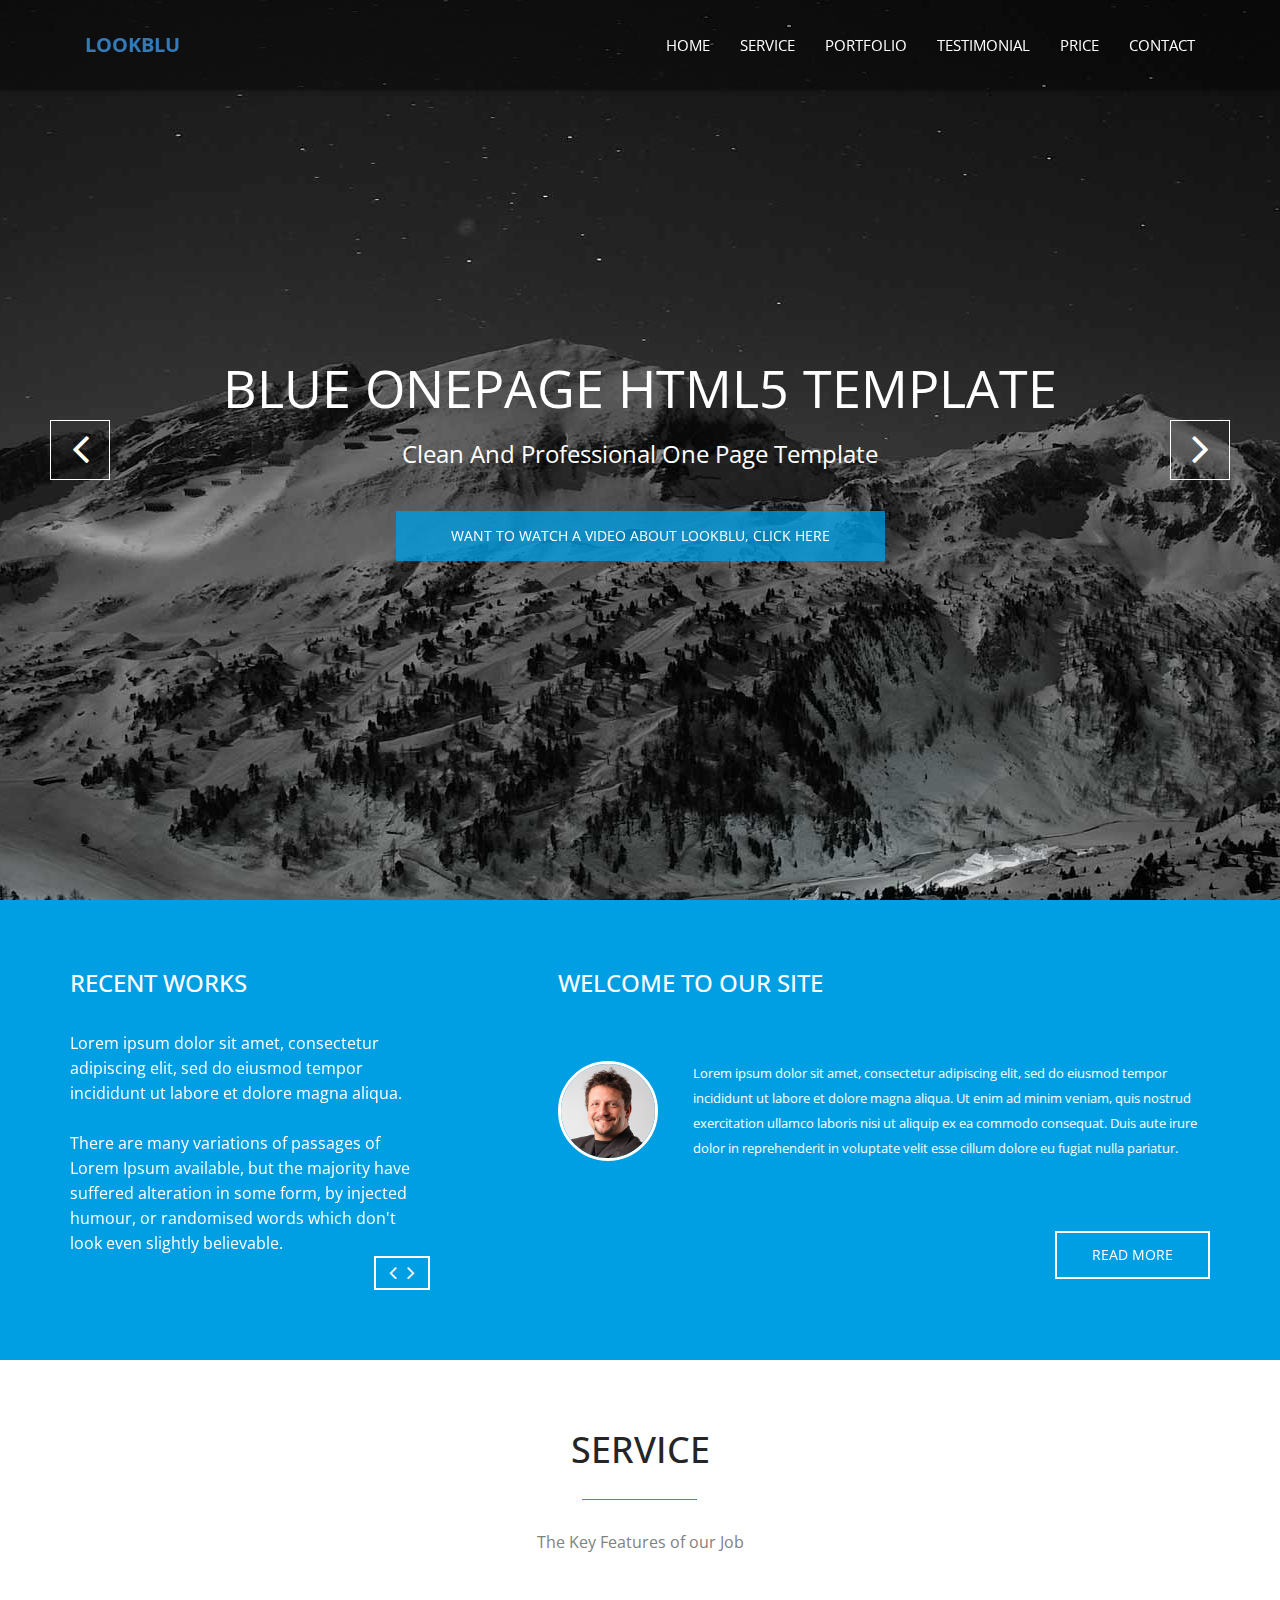
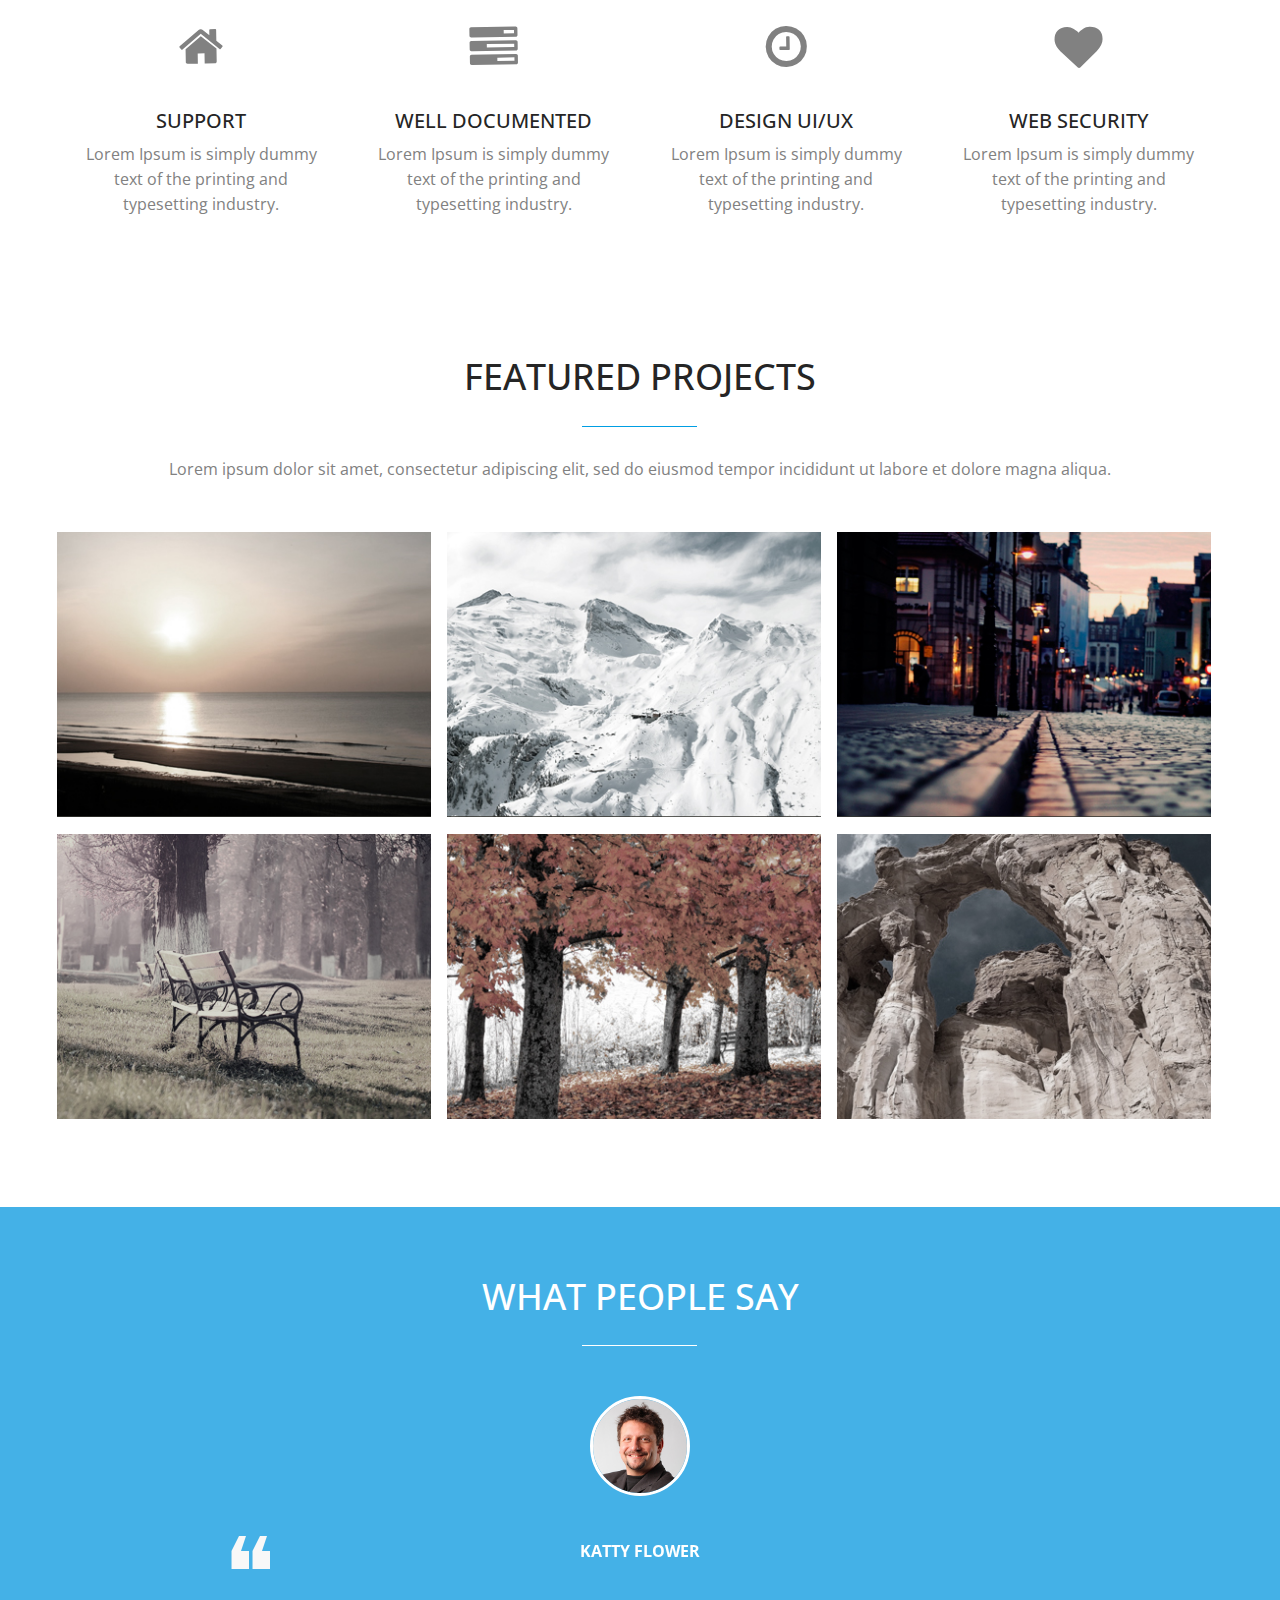
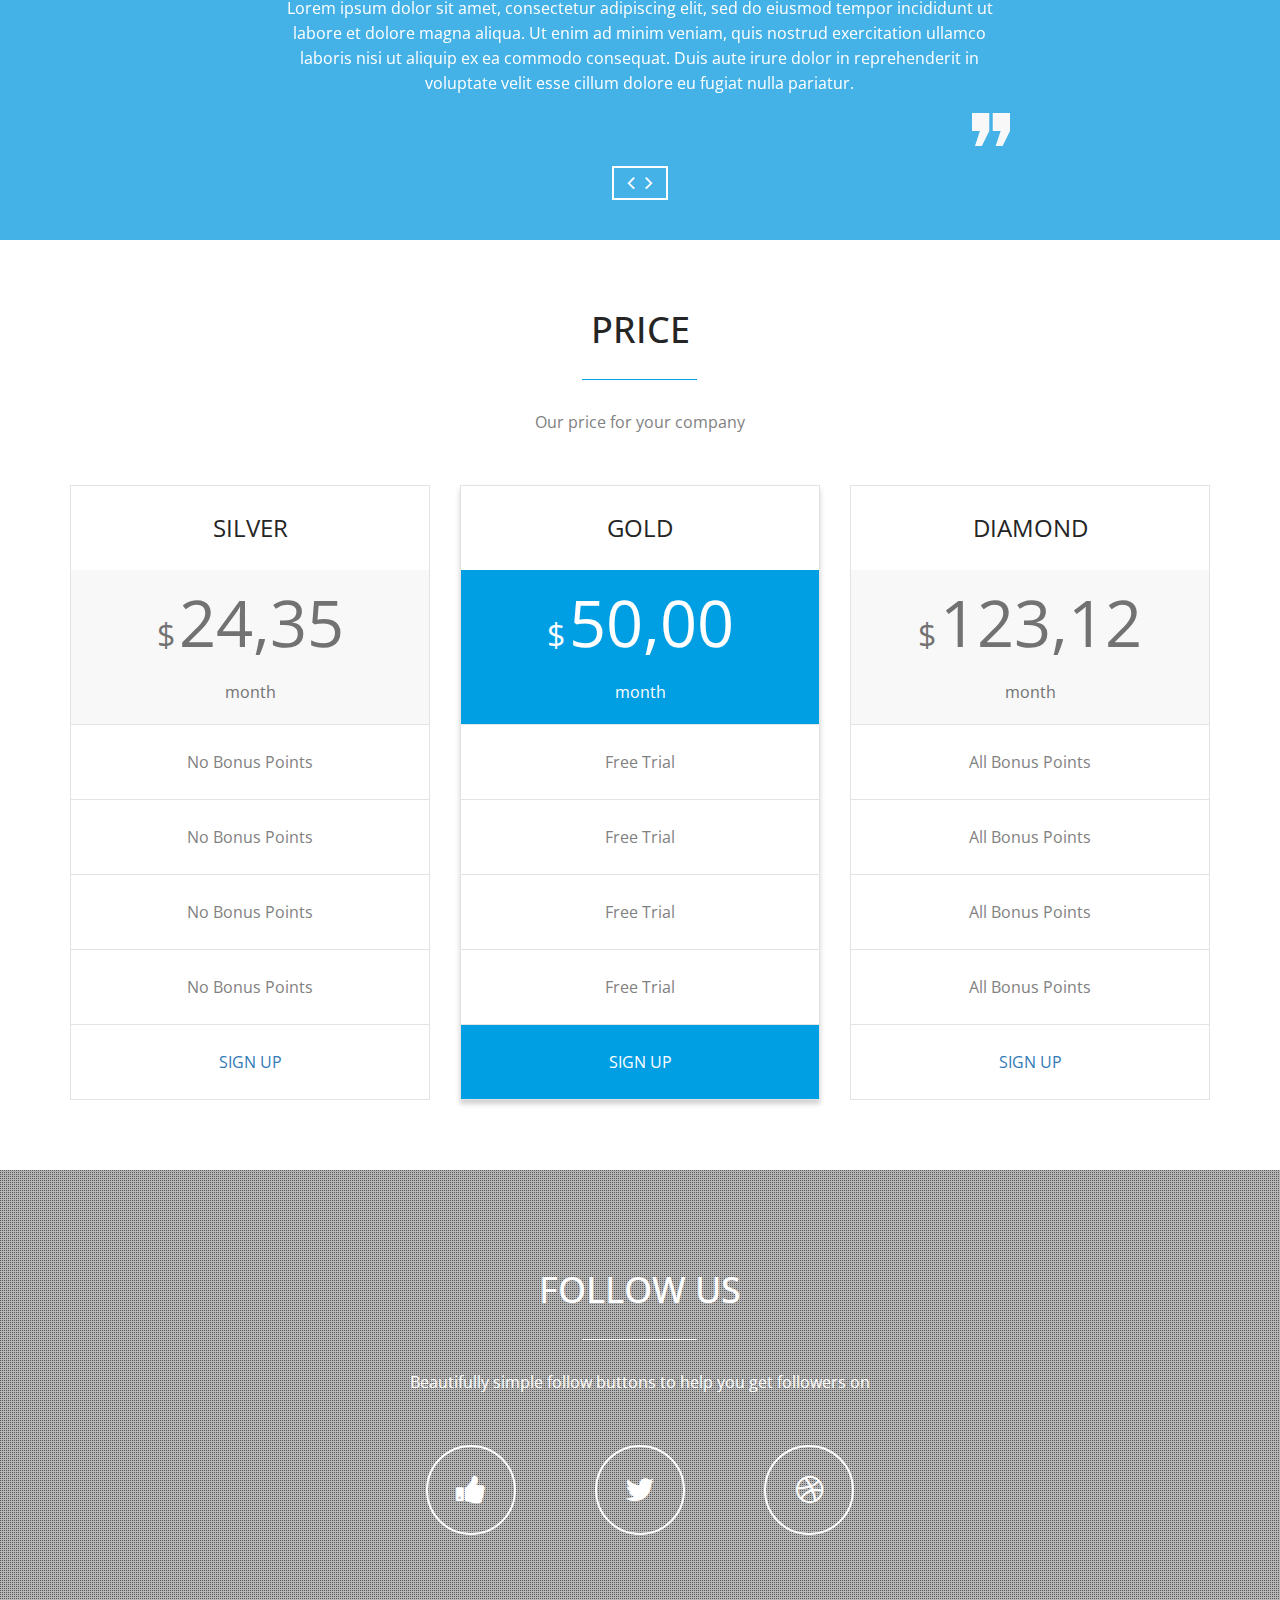
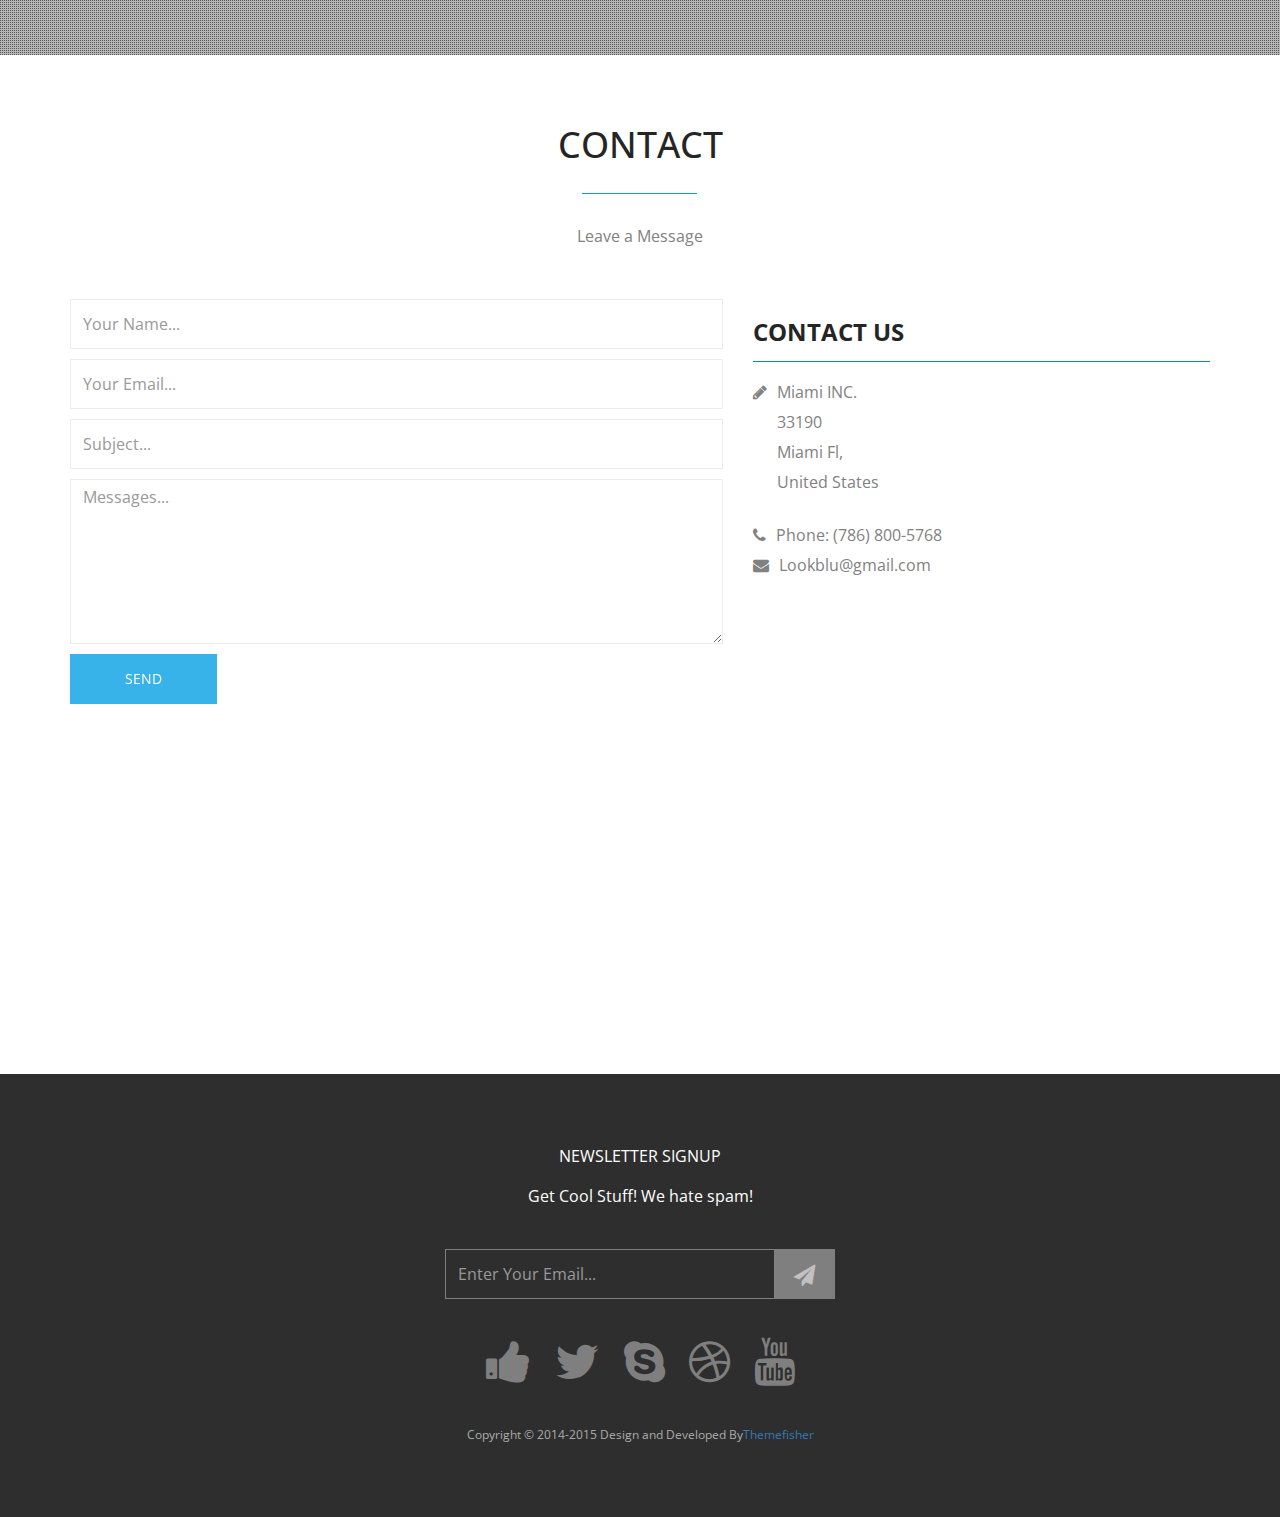
<file: bluetemp/Theme/index.html>
<!DOCTYPE html>
<!--[if lt IE 7]>      <html lang="en" class="no-js lt-ie9 lt-ie8 lt-ie7"> <![endif]-->
<!--[if IE 7]>         <html lang="en" class="no-js lt-ie9 lt-ie8"> <![endif]-->
<!--[if IE 8]>         <html lang="en" class="no-js lt-ie9"> <![endif]-->
<!--[if gt IE 8]><!--> <html lang="en" class="no-js"> <!--<![endif]-->
    <head>
    	<!-- meta character set -->
        <meta charset="utf-8">
		<!-- Always force latest IE rendering engine or request Chrome Frame -->
        <meta http-equiv="X-UA-Compatible" content="IE=edge,chrome=1">
        <title>Lookblu-more info</title>		
		<!-- Meta Description -->
        <meta name="description" content="Blue One Page Creative HTML5 Template">
        <meta name="keywords" content="one page, single page, onepage, responsive, parallax, creative, business, html5, css3, css3 animation">
        <meta name="author" content="Muhammad Morshed">
		
		<!-- Mobile Specific Meta -->
        <meta name="viewport" content="width=device-width, initial-scale=1">
		
		<!-- CSS
		================================================== -->
		
		<link href='http://fonts.googleapis.com/css?family=Open+Sans:400,300,700' rel='stylesheet' type='text/css'>
		
		<!-- Fontawesome Icon font -->
        <link rel="stylesheet" href="css/font-awesome.min.css">
		<!-- bootstrap.min -->
        <link rel="short icon" href="img/title-icon.png"/>
        <!-- title logo -->
        <link rel="stylesheet" href="css/jquery.fancybox.css">
		<!-- bootstrap.min -->
        <link rel="stylesheet" href="css/bootstrap.min.css">
		<!-- bootstrap.min -->
        <link rel="stylesheet" href="css/owl.carousel.css">
		<!-- bootstrap.min -->
        <link rel="stylesheet" href="css/slit-slider.css">
		<!-- bootstrap.min -->
        <link rel="stylesheet" href="css/animate.css">
		<!-- Main Stylesheet -->
        <link rel="stylesheet" href="css/main.css">

		<!-- Modernizer Script for old Browsers -->
        <script src="js/modernizr-2.6.2.min.js"></script>

    </head>
	
    <body id="body">

		<!-- preloader -->
		<div id="preloader">
            <div class="loder-box">
            	<div class="battery"></div>
            </div>
		</div>
		<!-- end preloader -->

        <!--
        Fixed Navigation
        ==================================== -->
        <header id="navigation" class="navbar-inverse navbar-fixed-top animated-header">
            <div class="container">
                <div class="navbar-header">
                    <!-- responsive nav button -->
					<button type="button" class="navbar-toggle" data-toggle="collapse" data-target=".navbar-collapse">
						<span class="sr-only">Toggle navigation</span>
						<span class="icon-bar"></span>
						<span class="icon-bar"></span>
						<span class="icon-bar"></span>
                    </button>
					<!-- /responsive nav button -->
					
					<!-- logo -->
					<h1 class="navbar-brand">
						<a href="">Lookblu</a>
					</h1>
					<!-- /logo -->
                </div>

				<!-- main nav -->
                <nav class="collapse navbar-collapse navbar-right" role="navigation">
                    <ul id="nav" class="nav navbar-nav">
                        <li><a href="#body">Home</a></li>
                        <li><a href="#service">Service</a></li>
                        <li><a href="#portfolio">portfolio</a></li>
                        <li><a href="#testimonials">Testimonial</a></li>
                        <li><a href="#price">price</a></li>
                        <li><a href="#contact">Contact</a></li>
                    </ul>
                </nav>
				<!-- /main nav -->
				
            </div>
        </header>
        <!--
        End Fixed Navigation
        ==================================== -->
		
		<main class="site-content" role="main">
		
        <!--
        Home Slider
        ==================================== -->
		
		<section id="home-slider">
            <div id="slider" class="sl-slider-wrapper">

				<div class="sl-slider">
				
					<div class="sl-slide" data-orientation="horizontal" data-slice1-rotation="-25" data-slice2-rotation="-25" data-slice1-scale="2" data-slice2-scale="2">

						<div class="bg-img bg-img-1"></div>

						<div class="slide-caption">
                            <div class="caption-content">
                                <h2 class="animated fadeInDown">BLUE Onepage HTML5 Template</h2>
                                <span class="animated fadeInDown">Clean and Professional one page Template</span>
                                <a href="#" class="btn btn-blue btn-effect">Want to watch a video about lookblu, click here</a>
                            </div>
                        </div>
						
					</div>
					
					<div class="sl-slide" data-orientation="vertical" data-slice1-rotation="10" data-slice2-rotation="-15" data-slice1-scale="1.5" data-slice2-scale="1.5">
					
						<div class="bg-img bg-img-2"></div>
						<div class="slide-caption">
                            <div class="caption-content">
                                <h2>BLUE Onepage HTML5 Template</h2>
                                <span>Clean and Professional one page Template</span>
                                <a href="#" class="btn btn-blue btn-effect">Join US</a>
                            </div>
                        </div>
						
					</div>
					
					<div class="sl-slide" data-orientation="horizontal" data-slice1-rotation="3" data-slice2-rotation="3" data-slice1-scale="2" data-slice2-scale="1">
						
						<div class="bg-img bg-img-3"></div>
						<div class="slide-caption">
                            <div class="caption-content">
                                <h2>BLUE Onepage HTML5 Template</h2>
                                <span>Clean and Professional one page Template</span>
                                <a href="#" class="btn btn-blue btn-effect">Join US</a>
                            </div>
                        </div>

					</div>

				</div><!-- /sl-slider -->

                <!-- 
                <nav id="nav-arrows" class="nav-arrows">
                    <span class="nav-arrow-prev">Previous</span>
                    <span class="nav-arrow-next">Next</span>
                </nav>
                -->
                
                <nav id="nav-arrows" class="nav-arrows hidden-xs hidden-sm visible-md visible-lg">
                    <a href="javascript:;" class="sl-prev">
                        <i class="fa fa-angle-left fa-3x"></i>
                    </a>
                    <a href="javascript:;" class="sl-next">
                        <i class="fa fa-angle-right fa-3x"></i>
                    </a>
                </nav>
                

				<nav id="nav-dots" class="nav-dots visible-xs visible-sm hidden-md hidden-lg">
					<span class="nav-dot-current"></span>
					<span></span>
					<span></span>
				</nav>

			</div><!-- /slider-wrapper -->
		</section>
		
        <!--
        End Home SliderEnd
        ==================================== -->
			
			<!-- about section -->
			<section id="about" >
				<div class="container">
					<div class="row">
						<div class="col-md-4 wow animated fadeInLeft">
							<div class="recent-works">
								<h3>Recent Works</h3>
								<div id="works">
									<div class="work-item">
										<p>Lorem ipsum dolor sit amet, consectetur adipiscing elit, sed do eiusmod tempor incididunt ut labore et dolore magna aliqua. <br> <br> There are many variations of passages of Lorem Ipsum available, but the majority have suffered alteration in some form, by injected humour, or randomised words which don't look even slightly believable.</p>
									</div>
									<div class="work-item">
										<p>Lorem ipsum dolor sit amet, consectetur adipiscing elit, sed do eiusmod tempor incididunt ut labore et dolore magna aliqua. <br><br> There are many variations of passages of Lorem Ipsum available, but the majority have suffered alteration in some form, by injected humour, or randomised words which don't look even slightly believable.</p>
									</div>
									<div class="work-item">
										<p>Lorem ipsum dolor sit amet, consectetur adipiscing elit, sed do eiusmod tempor incididunt ut labore et dolore magna aliqua. <br><br> There are many variations of passages of Lorem Ipsum available, but the majority have suffered alteration in some form, by injected humour, or randomised words which don't look even slightly believable.</p>
									</div>
								</div>
							</div>
						</div>
						<div class="col-md-7 col-md-offset-1 wow animated fadeInRight">
							<div class="welcome-block">
								<h3>Welcome To Our Site</h3>								
						     	 <div class="message-body">
									<img src="img/member-1.jpg" class="pull-left" alt="member">
						       		<p>Lorem ipsum dolor sit amet, consectetur adipiscing elit, sed do eiusmod tempor incididunt ut labore et dolore magna aliqua. Ut enim ad minim veniam, quis nostrud exercitation ullamco laboris nisi ut aliquip ex ea commodo consequat. Duis aute irure dolor in reprehenderit in voluptate velit esse cillum dolore eu fugiat nulla pariatur. </p>
						     	 </div>
						       	<a href="#" class="btn btn-border btn-effect pull-right">Read More</a>
						    </div>
						</div>
					</div>
				</div>
			</section>
			<!-- end about section -->
			
			
			<!-- Service section -->
			<section id="service">
				<div class="container">
					<div class="row">
					
						<div class="sec-title text-center">
							<h2 class="wow animated bounceInLeft">Service</h2>
							<p class="wow animated bounceInRight">The Key Features of our Job</p>
						</div>
						
						<div class="col-md-3 col-sm-6 col-xs-12 text-center wow animated zoomIn">
							<div class="service-item">
								<div class="service-icon">
									<i class="fa fa-home fa-3x"></i>
								</div>
								<h3>Support</h3>
								<p>Lorem Ipsum is simply dummy text of the printing and typesetting industry. </p>
							</div>
						</div>
					
						<div class="col-md-3 col-sm-6 col-xs-12 text-center wow animated zoomIn" data-wow-delay="0.3s">
							<div class="service-item">
								<div class="service-icon">
									<i class="fa fa-tasks fa-3x"></i>
								</div>
								<h3>Well Documented</h3>
								<p>Lorem Ipsum is simply dummy text of the printing and typesetting industry. </p>
							</div>
						</div>
					
						<div class="col-md-3 col-sm-6 col-xs-12 text-center wow animated zoomIn" data-wow-delay="0.6s">
							<div class="service-item">
								<div class="service-icon">
									<i class="fa fa-clock-o fa-3x"></i>
								</div>
								<h3>Design UI/UX</h3>
								<p>Lorem Ipsum is simply dummy text of the printing and typesetting industry. </p>
							</div>
						</div>
					
						<div class="col-md-3 col-sm-6 col-xs-12 text-center wow animated zoomIn" data-wow-delay="0.9s">
							<div class="service-item">
								<div class="service-icon">
									<i class="fa fa-heart fa-3x"></i>
								</div>
								
								<h3>Web Security</h3>
								<p>Lorem Ipsum is simply dummy text of the printing and typesetting industry. </p>							
							</div>
						</div>
						
					</div>
				</div>
			</section>
			<!-- end Service section -->
			
			<!-- portfolio section -->
			<section id="portfolio">
				<div class="container">
					<div class="row">
					
						<div class="sec-title text-center wow animated fadeInDown">
							<h2>FEATURED PROJECTS</h2>
							<p>Lorem ipsum dolor sit amet, consectetur adipiscing elit, sed do eiusmod tempor incididunt ut labore et dolore magna aliqua.</p>
						</div>
						

						<ul class="project-wrapper wow animated fadeInUp">
							<li class="portfolio-item">
								<img src="img/portfolio/item.jpg" class="img-responsive" alt="Lorem ipsum dolor sit amet, consectetur adipiscing elit, sed do eiusmod tempor incididunt ut labore et dolore magna aliqua. Ut enim ad minim veniam, quis nostrud exercitation ullamco laboris nisi ut aliquip ex ea commodo consequat">
								<figcaption class="mask">
									<h3>Wall street</h3>
									<p>Lorem Ipsum is simply dummy text of the printing and typesetting ndustry. </p>
								</figcaption>
								<ul class="external">
									<li><a class="fancybox" title="Araund The world" data-fancybox-group="works" href="img/portfolio/item.jpg"><i class="fa fa-search"></i></a></li>
									<li><a href=""><i class="fa fa-link"></i></a></li>
								</ul>
							</li>
							
							<li class="portfolio-item">
								<img src="img/portfolio/item2.jpg" class="img-responsive" alt="Lorem Ipsum is simply dummy text of the printing and typesetting ndustry. ">
								<figcaption class="mask">
									<h3>Wall street</h3>
									<p>Lorem Ipsum is simply dummy text of the printing and typesetting ndustry. </p>
								</figcaption>
								<ul class="external">
									<li><a class="fancybox" title="Wall street" href="img/slider/banner.jpg" data-fancybox-group="works" ><i class="fa fa-search"></i></a></li>
									<li><a href=""><i class="fa fa-link"></i></a></li>
								</ul>
							</li>
							
							<li class="portfolio-item">
								<img src="img/portfolio/item3.jpg" class="img-responsive" alt="Lorem Ipsum is simply dummy text of the printing and typesetting ndustry. ">
								<figcaption class="mask">
									<h3>Wall street</h3>
									<p>Lorem Ipsum is simply dummy text of the printing and typesetting ndustry. </p>
								</figcaption>
								<ul class="external">
									<li><a class="fancybox" title="Behind The world" data-fancybox-group="works" href="img/portfolio/item3.jpg"><i class="fa fa-search"></i></a></li>
									<li><a href=""><i class="fa fa-link"></i></a></li>
								</ul>
							</li>
							
							<li class="portfolio-item">
								<img src="img/portfolio/item4.jpg" class="img-responsive" alt="Lorem Ipsum is simply dummy text of the printing and typesetting ndustry.">
								<figcaption class="mask">
									<h3>Wall street</h3>
									<p>Lorem Ipsum is simply dummy text of the printing and typesetting ndustry. </p>
								</figcaption>
								<ul class="external">
									<li><a class="fancybox" title="Wall street 4" data-fancybox-group="works" href="img/portfolio/item4.jpg"><i class="fa fa-search"></i></a></li>
									<li><a href=""><i class="fa fa-link"></i></a></li>
								</ul>
							</li>
							
							<li class="portfolio-item">
								<img src="img/portfolio/item5.jpg" class="img-responsive" alt="Lorem Ipsum is simply dummy text of the printing and typesetting ndustry. ">
								<figcaption class="mask">
									<h3>Wall street</h3>
									<p>Lorem Ipsum is simply dummy text of the printing and typesetting ndustry. </p>
								</figcaption>
								<ul class="external">
									<li><a class="fancybox" title="Wall street 5" data-fancybox-group="works" href="img/portfolio/item5.jpg"><i class="fa fa-search"></i></a></li>
									<li><a href=""><i class="fa fa-link"></i></a></li>
								</ul>
							</li>
							
							<li class="portfolio-item">
								<img src="img/portfolio/item6.jpg" class="img-responsive" alt="Lorem Ipsum is simply dummy text of the printing and typesetting ndustry. ">
								<figcaption class="mask">
									<h3>Wall street</h3>
									<p>Lorem Ipsum is simply dummy text of the printing and typesetting ndustry. </p>
								</figcaption>
								<ul class="external">
									<li><a class="fancybox" title="Wall street 6" data-fancybox-group="works" href="img/portfolio/item6.jpg"><i class="fa fa-search"></i></a></li>
									<li><a href=""><i class="fa fa-link"></i></a></li>
								</ul>
							</li>
						</ul>
						
					</div>
				</div>
			</section>
			<!-- end portfolio section -->
			
			<!-- Testimonial section -->
			<section id="testimonials" class="parallax">
				<div class="overlay">
					<div class="container">
						<div class="row">
						
							<div class="sec-title text-center white wow animated fadeInDown">
								<h2>What people say</h2>
							</div>
							
							<div id="testimonial" class=" wow animated fadeInUp">
								<div class="testimonial-item text-center">
									<img src="img/member-1.jpg" alt="Our Clients">
									<div class="clearfix">
										<span>Katty Flower</span>
										<p>Lorem ipsum dolor sit amet, consectetur adipiscing elit, sed do eiusmod tempor incididunt ut labore et dolore magna aliqua. Ut enim ad minim veniam, quis nostrud exercitation ullamco laboris nisi ut aliquip ex ea commodo consequat. Duis aute irure dolor in reprehenderit in voluptate velit esse cillum dolore eu fugiat nulla pariatur.</p>
									</div>
								</div>
								<div class="testimonial-item text-center">
									<img src="img/member-1.jpg" alt="Our Clients">
									<div class="clearfix">
										<span>Katty Flower</span>
										<p>Lorem ipsum dolor sit amet, consectetur adipiscing elit, sed do eiusmod tempor incididunt ut labore et dolore magna aliqua. Ut enim ad minim veniam, quis nostrud exercitation ullamco laboris nisi ut aliquip ex ea commodo consequat. Duis aute irure dolor in reprehenderit in voluptate velit esse cillum dolore eu fugiat nulla pariatur.</p>
									</div>
								</div>
								<div class="testimonial-item text-center">
									<img src="img/member-1.jpg" alt="Our Clients">
									<div class="clearfix">
										<span>Katty Flower</span>
										<p>Lorem ipsum dolor sit amet, consectetur adipiscing elit, sed do eiusmod tempor incididunt ut labore et dolore magna aliqua. Ut enim ad minim veniam, quis nostrud exercitation ullamco laboris nisi ut aliquip ex ea commodo consequat. Duis aute irure dolor in reprehenderit in voluptate velit esse cillum dolore eu fugiat nulla pariatur.</p>
									</div>
								</div>
							</div>
						
						</div>
					</div>
				</div>
			</section>
			<!-- end Testimonial section -->
			
			<!-- Price section -->
			<section id="price">
				<div class="container">
					<div class="row">
					
						<div class="sec-title text-center wow animated fadeInDown">
							<h2>Price</h2>
							<p>Our price for your company</p>
						</div>
						
						<div class="col-md-4 wow animated fadeInUp">
							<div class="price-table text-center">
								<span>Silver</span>
								<div class="value">
									<span>$</span>
									<span>24,35</span><br>
									<span>month</span>
								</div>
								<ul>
									<li>No Bonus Points</li>
									<li>No Bonus Points</li>
									<li>No Bonus Points</li>
									<li>No Bonus Points</li>
									<li><a href="#">sign up</a></li>
								</ul>
							</div>
						</div>
						
						<div class="col-md-4 wow animated fadeInUp" data-wow-delay="0.4s">
							<div class="price-table featured text-center">
								<span>Gold</span>
								<div class="value">
									<span>$</span>
									<span>50,00</span><br>
									<span>month</span>
								</div>
								<ul>
									<li>Free Trial</li>
									<li>Free Trial</li>
									<li>Free Trial</li>
									<li>Free Trial</li>
									<li><a href="#">sign up</a></li>
								</ul>
							</div>
						</div>
						
						<div class="col-md-4 wow animated fadeInUp" data-wow-delay="0.8s">
							<div class="price-table text-center">
								<span>Diamond</span>
								<div class="value">
									<span>$</span>
									<span>123,12</span><br>
									<span>month</span>
								</div>
								<ul>
									<li>All Bonus Points</li>
									<li>All Bonus Points</li>
									<li>All Bonus Points</li>
									<li>All Bonus Points</li>
									<li><a href="#">sign up</a></li>
								</ul>
							</div>
						</div>
		
					</div>
				</div>
			</section>
			<!-- end Price section -->
			
			<!-- Social section -->
			<section id="social" class="parallax">
				<div class="overlay">
					<div class="container">
						<div class="row">
						
							<div class="sec-title text-center white wow animated fadeInDown">
								<h2>FOLLOW US</h2>
								<p>Beautifully simple follow buttons to help you get followers on</p>
							</div>
							
							<ul class="social-button">
								<li class="wow animated zoomIn"><a href="#"><i class="fa fa-thumbs-up fa-2x"></i></a></li>
								<li class="wow animated zoomIn" data-wow-delay="0.3s"><a href="#"><i class="fa fa-twitter fa-2x"></i></a></li>
								<li class="wow animated zoomIn" data-wow-delay="0.6s"><a href="#"><i class="fa fa-dribbble fa-2x"></i></a></li>							
							</ul>
							
						</div>
					</div>
				</div>
			</section>
			<!-- end Social section -->
			
			<!-- Contact section -->
			<section id="contact" >
				<div class="container">
					<div class="row">
						
						<div class="sec-title text-center wow animated fadeInDown">
							<h2>Contact</h2>
							<p>Leave a Message</p>
						</div>
						
						
						<div class="col-md-7 contact-form wow animated fadeInLeft">
							<form action="#" method="post">
								<div class="input-field">
									<input type="text" name="name" class="form-control" placeholder="Your Name...">
								</div>
								<div class="input-field">
									<input type="email" name="email" class="form-control" placeholder="Your Email...">
								</div>
								<div class="input-field">
									<input type="text" name="subject" class="form-control" placeholder="Subject...">
								</div>
								<div class="input-field">
									<textarea name="message" class="form-control" placeholder="Messages..."></textarea>
								</div>
						       	<button type="submit" id="submit" class="btn btn-blue btn-effect">Send</button>
							</form>
						</div>
						
						<div class="col-md-5 wow animated fadeInRight">
							<address class="contact-details">
								<h3>Contact Us</h3>						
								<p><i class="fa fa-pencil"></i>Miami INC.<span>33190</span> <span>Miami Fl, </span><span>United States</span></p><br>
								<p><i class="fa fa-phone"></i>Phone: (786) 800-5768 </p>
								<p><i class="fa fa-envelope"></i>Lookblu@gmail.com</p>
							</address>
						</div>
			
					</div>
				</div>
			</section>
			<!-- end Contact section -->
			
			<section id="google-map">
				<div id="map-canvas" class="wow animated fadeInUp"></div>
			</section>
		
		</main>
		
		<footer id="footer">
			<div class="container">
				<div class="row text-center">
					<div class="footer-content">
						<div class="wow animated fadeInDown">
							<p>newsletter signup</p>
							<p>Get Cool Stuff! We hate spam!</p>
						</div>
						<form action="#" method="post" class="subscribe-form wow animated fadeInUp">
							<div class="input-field">
								<input type="email" class="subscribe form-control" placeholder="Enter Your Email...">
								<button type="submit" class="submit-icon">
									<i class="fa fa-paper-plane fa-lg"></i>
								</button>
							</div>
						</form>
						<div class="footer-social">
							<ul>
								<li class="wow animated zoomIn"><a href="#"><i class="fa fa-thumbs-up fa-3x"></i></a></li>
								<li class="wow animated zoomIn" data-wow-delay="0.3s"><a href="#"><i class="fa fa-twitter fa-3x"></i></a></li>
								<li class="wow animated zoomIn" data-wow-delay="0.6s"><a href="#"><i class="fa fa-skype fa-3x"></i></a></li>
								<li class="wow animated zoomIn" data-wow-delay="0.9s"><a href="#"><i class="fa fa-dribbble fa-3x"></i></a></li>
								<li class="wow animated zoomIn" data-wow-delay="1.2s"><a href="#"><i class="fa fa-youtube fa-3x"></i></a></li>
							</ul>
						</div>
						
						<p>Copyright &copy; 2014-2015 Design and Developed By<a href="http://www.themefisher.com">Themefisher</a> </p>
					</div>
				</div>
			</div>
		</footer>
		
		<!-- Essential jQuery Plugins
		================================================== -->
		<!-- Main jQuery -->
        <script src="js/jquery-1.11.1.min.js"></script>
		<!-- Twitter Bootstrap -->
        <script src="js/bootstrap.min.js"></script>
		<!-- Single Page Nav -->
        <script src="js/jquery.singlePageNav.min.js"></script>
		<!-- jquery.fancybox.pack -->
        <script src="js/jquery.fancybox.pack.js"></script>
		<!-- Google Map API -->
		<script src="http://maps.google.com/maps/api/js?sensor=false"></script>
		<!-- Owl Carousel -->
        <script src="js/owl.carousel.min.js"></script>
        <!-- jquery easing -->
        <script src="js/jquery.easing.min.js"></script>
        <!-- Fullscreen slider -->
        <script src="js/jquery.slitslider.js"></script>
        <script src="js/jquery.ba-cond.min.js"></script>
		<!-- onscroll animation -->
        <script src="js/wow.min.js"></script>
		<!-- Custom Functions -->
        <script src="js/main.js"></script>
    </body>
</html>
</file>
<file: bluetemp/Theme/css/slit-slider.css>
.sl-slide, .sl-slides-wrapper, .sl-slide-inner {
	position: absolute;
	width: 100%;
	height: 100%;
	top: 0;
	left: 0;
}

.sl-slider-wrapper {
	width: 100%;
	height: 600px;
	overflow: hidden;
	position: relative;
}



.bg-img {
	background-position: center center;
	background-repeat: no-repeat;
	background-size: cover;
	height: 100%;
	width: 100%;
}

/* Custom navigation arrows */

.nav-arrows span {
	position: absolute;
	z-index: 2000;
	top: 50%;
	width: 40px;
	height: 40px;
	border: 8px solid #ddd;
	border: 8px solid rgba(150,150,150,0.4);
	text-indent: -90000px;
	margin-top: -40px;
	cursor: pointer;
	
	-webkit-transform: rotate(45deg);
	-moz-transform: rotate(45deg);
	-o-transform: rotate(45deg);
	-ms-transform: rotate(45deg);
	transform: rotate(45deg);
}

.nav-arrows span:hover {
	border-color: rgba(150,150,150,0.9);
}

.nav-arrows span.nav-arrow-prev {
	left: 5%;
	border-right: none;
	border-top: none;
}

.nav-arrows span.nav-arrow-next {
	right: 5%;
	border-left: none;
	border-bottom: none;
}

#nav-arrows > a {
  border: 1px solid #fff;
  color: #fff;
  display: block;
  height: 60px;
  line-height: 76px;
  position: absolute;
  text-align: center;
  top: 50%;
  width: 60px;
  z-index: 20;
  margin-top: -30px;

    -webkit-transition: all 0.5s ease 0s;
       -moz-transition: all 0.5s ease 0s;
        -ms-transition: all 0.5s ease 0s;
         -o-transition: all 0.5s ease 0s;
            transition: all 0.5s ease 0s;
}

#nav-arrows > a.sl-prev {
	left: 50px;
}

#nav-arrows > a.sl-next {
	right: 50px;
}

#nav-arrows > a.sl-next:hover {
	background-color: #009EE3;
	border-color: #009EE3;
	color: #fff;
}

/* Custom navigation dots */

.nav-dots {
	text-align: center;
	position: absolute;
	bottom: 2%;
	height: 30px;
	width: 100%;
	left: 0;
	z-index: 1000;
}

.nav-dots span {
	display: inline-block;
	position: relative;
	width: 16px;
	height: 16px;
	border-radius: 50%;
	margin: 3px;
	background: #ddd;
	background: rgba(150,150,150,0.4);
	cursor: pointer;
	box-shadow: 
		0 1px 1px rgba(255,255,255,0.4), 
		inset 0 1px 1px rgba(0,0,0,0.1);
}

.nav-dots span {
	background: rgba(150,150,150,0.1);
	margin: 6px;
	-webkit-transition: all 0.2s;
	-moz-transition: all 0.2s;
	-ms-transition: all 0.2s;
	-o-transition: all 0.2s;
	transition: all 0.2s;
	box-shadow: 
		0 1px 1px rgba(255,255,255,0.4), 
		inset 0 1px 1px rgba(0,0,0,0.1),
		0 0 0 2px rgba(255,255,255,0.5);
}

.nav-dots span.nav-dot-current,
.nav-dots span:hover {
	box-shadow: 
		0 1px 1px rgba(255,255,255,0.4), 
		inset 0 1px 1px rgba(0,0,0,0.1),
		0 0 0 5px rgba(255,255,255,0.5);
}

.nav-dots span.nav-dot-current:after {
	content: "";
	position: absolute;
	width: 10px;
	height: 10px;
	top: 3px;
	left: 3px;
	border-radius: 50%;
	background: rgba(255,255,255,0.8);
}

.bg-img-1 {
	background-image: url(../img/slider/banner.jpg);
}
.bg-img-2 {
	background-image: url(../img/slider/affinity.jpeg);
}
.bg-img-3 {
	background-image: url(../img/slider/cinelli.jpeg);
}


/* Animations for content elements */

.sl-trans-elems .caption-content h2 {
	-webkit-animation: moveUp 1s ease-in-out both;
	-moz-animation: moveUp 1s ease-in-out both;
	-o-animation: moveUp 1s ease-in-out both;
	-ms-animation: moveUp 1s ease-in-out both;
	animation: moveUp 1s ease-in-out both;
}
.sl-trans-elems .caption-content span,
.sl-trans-elems .caption-content a {
	-webkit-animation: fadeIn 0.5s linear 0.5s both;
	-moz-animation: fadeIn 0.5s linear 0.5s both;
	-o-animation: fadeIn 0.5s linear 0.5s both;
	-ms-animation: fadeIn 0.5s linear 0.5s both;
	animation: fadeIn 0.5s linear 0.5s both;
}

.sl-trans-back-elems .caption-content h2 {
	-webkit-animation: fadeOut 1s ease-in-out both;
	-moz-animation: fadeOut 1s ease-in-out both;
	-o-animation: fadeOut 1s ease-in-out both;
	-ms-animation: fadeOut 1s ease-in-out both;
	animation: fadeOut 1s ease-in-out both;
}
.sl-trans-back-elems .caption-content span,,
.sl-trans-back-elems .caption-content a {
	-webkit-animation: fadeOut 1s linear both;
	-moz-animation: fadeOut 1s linear both;
	-o-animation: fadeOut 1s linear both;
	-ms-animation: fadeOut 1s linear both;
	animation: fadeOut 1s linear both;
}

@-webkit-keyframes moveUp{
	0% {-webkit-transform: translateY(40px);}
	100% {-webkit-transform: translateY(0px);}
}
@-moz-keyframes moveUp{
	0% {-moz-transform: translateY(40px);}
	100% {-moz-transform: translateY(0px);}
}
@-o-keyframes moveUp{
	0% {-o-transform: translateY(40px);}
	100% {-o-transform: translateY(0px);}
}
@-ms-keyframes moveUp{
	0% {-ms-transform: translateY(40px);}
	100% {-ms-transform: translateY(0px);}
}
@keyframes moveUp{
	0% {transform: translateY(40px);}
	100% {transform: translateY(0px);}
}

@-webkit-keyframes fadeIn{
	0% {opacity: 0;}
	100% {opacity: 1;}
}
@-moz-keyframes fadeIn{
	0% {opacity: 0;}
	100% {opacity: 1;}
}
@-o-keyframes fadeIn{
	0% {opacity: 0;}
	100% {opacity: 1;}
}
@-ms-keyframes fadeIn{
	0% {opacity: 0;}
	100% {opacity: 1;}
}
@keyframes fadeIn{
	0% {opacity: 0;}
	100% {opacity: 1;}
}

@-webkit-keyframes fadeOut{
	0% {opacity: 1;}
	100% {opacity: 0;}
}
@-moz-keyframes fadeOut{
	0% {opacity: 1;}
	100% {opacity: 0;}
}
@-o-keyframes fadeOut{
	0% {opacity: 1;}
	100% {opacity: 0;}
}
@-ms-keyframes fadeOut{
	0% {opacity: 1;}
	100% {opacity: 0;}
}
@keyframes fadeOut{
	0% {opacity: 1;}
	100% {opacity: 0;}
}
</file>
<file: bluetemp/Theme/css/main.css>
/**
*
* ---------------------------------------------------------------------------
*
* Template : Blue - A One-Page HTML Portfolio/Business Template
* Author : Muhammad Morshd
* Author URI : http://morsheds.com
*
* --------------------------------------------------------------------------- 
*
*/

/* =================================== */
/*	Basic Style 
/* =================================== */

body {
    background-color: #fff;
    font-family: 'Open Sans', sans-serif;
    line-height: 24px;
    font-size: 16px;
    color: #818181;
}

figure, p, address {
    margin: 0;
}

p {
    line-height: 25px;
}

iframe {
    border: 0;
}

a {
    -webkit-transition: all 0.3s ease-out 0s;
       -moz-transition: all 0.3s ease-out 0s;
        -ms-transition: all 0.3s ease-out 0s;
         -o-transition: all 0.3s ease-out 0s;
            transition: all 0.3s ease-out 0s;
}

a, a:hover, a:focus, .btn:focus {
    text-decoration: none;
    outline: none;
}

h1, h2, h3, h4, h5, h6,
.h1, .h2, .h3, .h4, .h5, .h6 {
    font-family: 'Open Sans', sans-serif;
    color: #252525;
}

main > section {
    padding: 70px 0;
}

.btn {
    border-radius: 0;
    border: 0;
    position: relative;
    text-transform: uppercase;
}

.btn-blue {
    background-color: rgba(0,158,227, 0.78);
    box-shadow: 0 -2px 0 rgba(0, 0, 0, 0.15) inset;
    padding: 15px 55px;
    color: #fff;
}

.btn-border {
    border: 2px solid #fff;
    color: #fff;
    padding: 12px 35px;
}

.bg-blue {
    background-color: #009EE3;
}

/* Sweep To Right */
.btn-effect {
	vertical-align: middle;
	box-shadow: 0 0 1px rgba(0, 0, 0, 0);
	position: relative;
	display: inline-block;

	-webkit-transform: translateZ(0);
	   -moz-transform: translateZ(0);
		-ms-transform: translateZ(0);
		 -o-transform: translateZ(0);
			transform: translateZ(0);
		  
	-webkit-backface-visibility: hidden;
	   -moz-backface-visibility: hidden;
			backface-visibility: hidden;
		  
	-webkit-transition-property: color;
	   -moz-transition-property: color;
		-ms-transition-property: color;
			transition-property: color;
		  
	-webkit-transition-duration: 0.3s;
	   -moz-transition-duration: 0.3s;
		-ms-transition-duration: 0.3s;
			transition-duration: 0.3s;
		  
	-moz-osx-font-smoothing: grayscale;
}

.btn-effect:before {
	content: "";
	position: absolute;
	z-index: -1;
	top: 0;
	left: 0;
	right: 0;
	bottom: 0;
	background: #fff;
	
	-webkit-transform: scaleX(0);
	   -moz-transform: scaleX(0);
		-ms-transform: scaleX(0);
			transform: scaleX(0);
			
	-webkit-transform-origin: 0 50%;
	   -moz-transform-origin: 0 50%;
		-ms-transform-origin: 0 50%;
			transform-origin: 0 50%;
			
	-webkit-transition-property: transform;
	   -moz-transition-property: transform;
		-ms-transition-property: transform;
			transition-property: transform;
			
	-webkit-transition-duration: 0.3s;
	   -moz-transition-duration: 0.3s;
		-ms-transition-duration: 0.3s;
			transition-duration: 0.3s;
			
	-webkit-transition-timing-function: ease-out;
	   -moz-transition-timing-function: ease-out;
		-ms-transition-timing-function: ease-out;
			transition-timing-function: ease-out;
}

.btn-effect:hover, .btn-effect:focus, .btn-effect:active {
	color: #009EE3;
}

.btn-effect:hover:before, .btn-effect:focus:before, .btn-effect:active:before {
	-webkit-transform: scaleX(1);
	   -moz-transform: scaleX(1);
	    -ms-transform: scaleX(1);
			transform: scaleX(1);
}

.sec-title {
    margin-bottom: 50px;
}

.sec-title.white {
    color: #fff;
}

.sec-title h2 {
    font-size: 36px;
    margin: 0 0 30px;
    padding-bottom: 30px;
    position: relative;
    text-transform: uppercase;
}

.sec-title.white h2 {
    color: #fff;
}

.sec-title h2:after {
    border-bottom: 1px solid #009ee3;
    content: "";
    display: block;
    left: 45%;
    bottom: 0;
    position: absolute;
    width: 115px;
}

.sec-title.white h2:after {
    border-bottom: 1px solid #fff;
}

.parallax {
    background-attachment: fixed;
    background-position: center top;
    background-repeat: no-repeat;
    background-size: cover;
}


/**
/*	Preloader
/* ==========================================*/

#preloader {
    background-color: #fff;
    position: fixed;
    width: 100%;
    height: 100%;
    z-index: 9999;
}

/*Battery*/
.loder-box {
  background-color: rgba(0, 0, 0, 0.02);
  border-radius: 1px;
  height: 100px;
  left: 50%;
  margin-left: -64px;
  margin-top: -50px;
  position: absolute;
  top: 50%;
  width: 128px;
}

.battery{
    width: 60px;
    height: 25px;
    top: 35%;
    border: 1px #2E2E2E solid;
    border-radius: 2px;
    position: relative;
    -webkit-animation: charge 5s linear infinite;
       -moz-animation: charge 5s linear infinite;
            animation: charge 5s linear infinite;
    margin: 0 auto;
}

.battery:after {
  background-color: #2E2E2E;
  border-radius: 0 1px 1px 0;
  content: "";
  height: 10px;
  position: absolute;
  right: -5px;
  top: 7px;
  width: 3px;
}

@-webkit-keyframes charge{
    0%{box-shadow: inset 0px 0px 0px #2E2E2E;}
    100%{box-shadow: inset 60px 0px 0px #2E2E2E;}
}

@-moz-keyframes charge{
    0%{box-shadow: inset 0px 0px 0px #2E2E2E;}
    100%{box-shadow: inset 60px 0px 0px #2E2E2E;}
}

@keyframes charge{
    0%{box-shadow: inset 0px 0px 0px #2E2E2E;}
    100%{box-shadow: inset 60px 0px 0px #2E2E2E;}
}





/**
/*	Header
/* ==========================================*/

#navigation {
    -webkit-transition: all 0.8s ease 0s;
       -moz-transition: all 0.8s ease 0s;
        -ms-transition: all 0.8s ease 0s;
         -o-transition: all 0.8s ease 0s;
            transition: all 0.8s ease 0s;

    background-color: rgba(0,0,0,.4);
    box-shadow: 0 1px 4px rgba(0, 0, 0, 0.3);
    padding: 5px 0;
}

#navigation.animated-header {
    padding: 20px 0;
}

h1.navbar-brand {
    font-size: 20px;
    font-weight: 700;
    margin: 0;
    text-transform: uppercase;
}

.navbar-inverse .navbar-nav > li > a {
    color: #fff;
    font-size: 15px;
    text-transform: uppercase;
}


/*=================================================================
	Home Slider
==================================================================*/


#home-slider {
    position: relative;
    padding: 0;
}

.sl-slider-wrapper {
    width: 100%;
    margin: 0 auto;
    position: relative;
    overflow: hidden;
}

.sl-slider {
    position: absolute;
    top: 0;
    left: 0;
}

/* Slide wrapper and slides */

.sl-slide,
.sl-slides-wrapper,
.sl-slide-inner {
    position: absolute;
    width: 100%;
    height: 100%;
    top: 0;
    left: 0;
} 

.sl-slide {
    z-index: 1;
}

.slide-caption {
    color: #fff;
    display: table;
    height: 100%;
    left: 0;
    min-height: 100%;
    position: absolute;
    text-align: center;
    top: 0;
    width: 100%;
    z-index: 11;
}

.slide-caption .caption-content {
    vertical-align: middle;
    display: table-cell;
}

.caption-content h2 {
    color: #fff;
    font-size: 52px;
    font-weight: 400;
    margin-bottom: 25px;
    text-transform: uppercase;
}

.caption-content > span {
    display: block;
    font-size: 24px;
    margin-bottom: 45px;
    text-transform: capitalize;
}

.caption-content p {
    font-size: 29px;
    margin-bottom: 65px;
}

/* The duplicate parts/slices */

.sl-content-slice {
    overflow: hidden;
    position: absolute;
    -webkit-box-sizing: content-box;
    -moz-box-sizing: content-box;
    box-sizing: content-box;
    background: #fff;
    -webkit-backface-visibility: hidden;
    -moz-backface-visibility: hidden;
    -o-backface-visibility: hidden;
    -ms-backface-visibility: hidden;
    backface-visibility: hidden;
    opacity : 1;
}

/* Horizontal slice */

.sl-slide-horizontal .sl-content-slice {
    width: 100%;
    height: 50%;
    left: -200px;
    -webkit-transform: translateY(0%) scale(1);
    -moz-transform: translateY(0%) scale(1);
    -o-transform: translateY(0%) scale(1);
    -ms-transform: translateY(0%) scale(1);
    transform: translateY(0%) scale(1);
}

.sl-slide-horizontal .sl-content-slice:first-child {
    top: -200px;
    padding: 200px 200px 0px 200px;
}

.sl-slide-horizontal .sl-content-slice:nth-child(2) {
    top: 50%;
    padding: 0px 200px 200px 200px;
}

/* Vertical slice */

.sl-slide-vertical .sl-content-slice {
    width: 50%;
    height: 100%;
    top: -200px;
    -webkit-transform: translateX(0%) scale(1);
    -moz-transform: translateX(0%) scale(1);
    -o-transform: translateX(0%) scale(1);
    -ms-transform: translateX(0%) scale(1);
    transform: translateX(0%) scale(1);
}

.sl-slide-vertical .sl-content-slice:first-child {
    left: -200px;
    padding: 200px 0px 200px 200px;
}

.sl-slide-vertical .sl-content-slice:nth-child(2) {
    left: 50%;
    padding: 200px 200px 200px 0px;
}

/* Content wrapper */
/* Width and height is set dynamically */
.sl-content-wrapper {
    position: absolute;
}

.sl-content {
    width: 100%;
    height: 100%;
}

/* Default styles for background colors

.btn-effect:after {
    width: 0%;
    height: 100%;
    top: 0;
    left: 0;
    background: #fff;
    content: "";
    position: absolute;
    z-index: -1;

    -webkit-transition: all 0.3s ease-out 0s;
       -moz-transition: all 0.3s ease-out 0s;
        -ms-transition: all 0.3s ease-out 0s;
         -o-transition: all 0.3s ease-out 0s;
            transition: all 0.3s ease-out 0s;
}

.btn-effect:hover,
.btn-effect:active {
    color: #0e83cd;
}

.btn-effect:hover:after,
.btn-effect:active:after {
    width: 100%;
} */


/* Project laughtbox setup */

.fancybox-item.fancybox-close {
    background: url("../img/icons/close.png") no-repeat scroll 0 0 transparent;
    height: 50px;
    right: 0;
    top: 0;
    width: 50px;
}

.fancybox-next span {
    background: url("../img/right.png") no-repeat scroll center center #009ee3;
    height: 50px;
    width: 50px;
    right: 0;
}

.fancybox-prev span {
    background: url("../img/left.png") no-repeat scroll center center #009ee3;
    height: 50px;
    width: 50px;
    left: 0;
}

/*=================================================================
	About
==================================================================*/

#about {
    background-color: #009EE3;
    color: #fff;
}

#about h3 {
    color: #fff;
    margin: 0 0 35px;
    text-transform: uppercase;
}

#about .welcome-block h3 {
    margin: 0 0 65px;
}

#about .welcome-block img {
    border: 3px solid #fff;
    border-radius: 50%;
    margin-right: 35px;
    max-width: 100px;
}

#about .message-body {
    font-size: 13px;
    line-height: 20px;
    margin-bottom: 70px;
}

.owl-buttons {
    border: 2px solid #fff;
    display: inline-block;
    float: right;
    padding: 1px 8px 5px;
}

.owl-buttons > div {
    display: inline-block;
    padding: 0 5px;
}

.welcome-message {
    padding: 0 50px;
}

.welcome-message img {
    display: block;
    height: auto;
    max-width: 100px;
    float: left;
}

.welcome-message p {
    font-size: 13px;
    margin-left: 135px;
}

/*=================================================================
	Services
==================================================================*/

.service-icon {
    border: 3px solid transparent;
    display: inline-block;
    height: 85px;
    width: 85px;
    line-height: 101px;

    -webkit-transform: rotate(47deg);
       -moz-transform: rotate(47deg);
        -ms-transform: rotate(47deg);
         -o-transform: rotate(47deg);
            transform: rotate(47deg);

    -webkit-transition: all 0.3s ease 0s;
       -moz-transition: all 0.3s ease 0s;
        -ms-transition: all 0.3s ease 0s;
         -o-transition: all 0.3s ease 0s;
            transition: all 0.3s ease 0s;
}

.service-item:hover .service-icon {
    border: 3px solid #009ee3;
    margin-bottom: 20px;
    color: #009ee3;
}

.service-icon i {
    -webkit-transform: rotate(-48deg);
       -moz-transform: rotate(-48deg);
        -ms-transform: rotate(-48deg);
         -o-transform: rotate(-48deg);
            transform: rotate(-48deg);
}

.service-item h3 {
    font-size: 20px;
    text-transform: uppercase;
}

/*=================================================================
	Portfolio
==================================================================*/

.project-wrapper {
    margin: 0;
    padding: 0;
    list-style: none;
    text-align: center;
}

.project-wrapper li {
    display: inline-block;
}

.portfolio-item {
    cursor: pointer;
    margin: 0 1% 1% 0;
    overflow: hidden;
    position: relative;
    width: 32%;
}

figcaption.mask {
    background-color: rgba(54, 55, 50, 0.79);
    bottom: -126px;
    color: #fff;
    padding: 25px;
    position: absolute;
    width: 100%;
    text-align: left;
    
    -webkit-transition: all 0.4s ease 0s;
       -moz-transition: all 0.4s ease 0s;
        -ms-transition: all 0.4s ease 0s;
         -o-transition: all 0.4s ease 0s;
            transition: all 0.4s ease 0s;
}

.portfolio-item:hover figcaption.mask {
    bottom: 0;
}

figcaption.mask h3 {
    margin: 0;
    color: #fff;
}

ul.external {
    list-style: outside none none;
    margin: 0;
    padding: 0;
    position: absolute;
    right: 0;
    top: -47px;
    
    -webkit-transition: all 0.4s ease 0s;
       -moz-transition: all 0.4s ease 0s;
        -ms-transition: all 0.4s ease 0s;
         -o-transition: all 0.4s ease 0s;
            transition: all 0.4s ease 0s;
}

ul.external li {
    display: inline-block;
}

ul.external li a {
    background-color: rgba(255, 255, 255, 0.9);
    color: #818181;
    display: block;
    padding: 10px 18px 13px;
    
    -webkit-transition: all 0.5s ease 0s;
       -moz-transition: all 0.5s ease 0s;
        -ms-transition: all 0.5s ease 0s;
         -o-transition: all 0.5s ease 0s;
            transition: all 0.5s ease 0s;
}

ul.external li a:hover {
    background-color: #009EE3;
    color: #fff;
}

.portfolio-item:hover ul.external {
    top: 0;
}

.fancybox-skin {
    border-radius: 0;
}

.fancybox-title.fancybox-title-inside-wrap {
    padding: 15px;
}

.fancybox-title h3 {
    margin: 0 0 15px;
}

.fancybox-title p {
    color: #818181;
    font-size: 16px;
    line-height: 22px;
}

.fancybox-title-inside-wrap {
    padding-top: 0;
}

/*=================================================================
	Testimonials
==================================================================*/


#testimonials {
    background-image: url(../img/parallax/testimonial.jpg);
    padding: 0;
    color: #fff;
}

#testimonials .sec-title h2:after {
    border-bottom: 1px solid #fff;
}

#testimonials .overlay {
    background-color: rgba(15,155,224, 0.78);
    padding: 70px 0 40px;
}

.testimonial-item {
    margin: 0 auto;
    padding-bottom: 50px;
    width: 64%;
}

.testimonial-item img {
    border: 3px solid #fff;
    border-radius: 50%;
    display: inline-block;
    height: auto;
    max-width: 100px;
}

.testimonial-item > div {
    line-height: 30px;
    position: relative;
}

.testimonial-item > div:before {
    background-image: url("../img/icons/quotes.png");
    background-repeat: no-repeat;
    bottom: 127px;
    height: 33px;
    left: -35px;
    position: absolute;
    width: 45px;
}

.testimonial-item > div:after {
    background-image: url("../img/icons/quotes.png");
    background-position: -58px 0;
    background-repeat: no-repeat;
    bottom: -50px;
    height: 33px;
    position: absolute;
    right: 0;
    width: 45px;
}

.testimonial-item > div > span {
    display: inline-block;
    font-weight: 700;
    margin: 40px 0 30px;
    text-transform: uppercase;
}

#testimonials .owl-controls.clickable {
    margin-top: 20px;
    text-align: center;
}

#testimonials .owl-buttons {
    border: 2px solid #fff;
    float: inherit;
}

#testimonials .owl-prev:hover,
#testimonials .owl-next:hover {
    color: #fff;
}

.price-table {
    border: 1px solid #e3e3e3;
}

.price-table.featured {
    -webkit-box-shadow: 0 4px 5px rgba(0,0,0,0.19);
       -moz-box-shadow: 0 4px 5px rgba(0,0,0,0.19);
            box-shadow: 0 4px 5px rgba(0,0,0,0.19);
}

.price-table > span {
    color: #252525;
    display: block;
    font-size: 24px;
    padding: 30px 0;
    text-transform: uppercase;
}

.price-table .value {
    background-color: #f8f8f8;
    color: #727272;
    padding: 20px 0;

    -webkit-transition: all 0.7s ease 0s;
       -moz-transition: all 0.7s ease 0s;
        -ms-transition: all 0.7s ease 0s;
         -o-transition: all 0.7s ease 0s;
            transition: all 0.7s ease 0s;
}

.price-table.featured .value {
    background-color: #009EE3;
    color: #fff;
}

.price-table .value span {
    display: inline-block;
}

.price-table .value span:first-child {
    font-size: 32px;
    line-height: 32px;
}

.price-table .value span:nth-child(2) {
    font-size: 65px;
    line-height: 65px;
    margin-bottom: 25px;
}

.price-table .value span:last-child {
    font-size: 16px;
}

.price-table ul {
    margin: 0;
    padding: 0;
    list-style: none;
    text-align: center;
}

.price-table ul li {
    border-top: 1px solid #e3e3e3;
    display: block;
    padding: 25px 0;

    -webkit-transition: all 0.7s ease 0s;
       -moz-transition: all 0.7s ease 0s;
        -ms-transition: all 0.7s ease 0s;
         -o-transition: all 0.7s ease 0s;
            transition: all 0.7s ease 0s;
}

.price-table ul li a {
    display: block;
    text-transform: uppercase;
}

.price-table.featured ul li:last-child,
.price-table ul li:last-child:hover {
    background-color: #009EE3;
}

.price-table.featured ul li:last-child a,
.price-table ul li:last-child:hover a {
    color: #fff;
}


/*=================================================================
	Price
==================================================================*/

#social {
    background-image: url(../img/slider/banner.jpg);
    padding: 0;
}

#social .overlay {
    background: url("../img/slide_bg.png") repeat scroll 0 0 transparent;
    padding: 100px 0 120px;
}

.social-button {
    margin: 0;
    padding: 0;
    list-style: none;
    text-align: center;
}

.social-button li {
    display: inline-block;
}

.social-button li:nth-child(2) {
    margin: 0 75px;
}

.social-button li a {
    border: 2px solid #fff;
    border-radius: 50%;
    color: #fff;
    display: block;
    height: 90px;
    line-height: 96px;
    width: 90px;
    
    -webkit-transition: all 0.2s ease 0s;
       -moz-transition: all 0.2s ease 0s;
        -ms-transition: all 0.2s ease 0s;
         -o-transition: all 0.2s ease 0s;
            transition: all 0.2s ease 0s;
}

.social-button li a:hover {
    color: #008ECC;
    border: 2px solid #008ECC;
}


/*=================================================================
	Contact
==================================================================*/

.input-field {
    margin-bottom: 10px;
}

.form-control {
    border: 1px solid #ececec;
    border-radius: 0;
    box-shadow: none;
    color: #818181;
    font-size: 16px;
    height: 50px;
}

textarea.form-control {
    width: 100%;
    height: 165px;
}

#submit:hover {
  color: #fff;
}

#submit:before {
  background-color: #0A85BB;
}

#submit.btn-effect:after {
  background: #2E2E2E;
}

.contact-details h3 {
    border-bottom: 1px solid #008ecc;
    font-weight: 700;
    margin-bottom: 15px;
    padding-bottom: 15px;
    text-transform: uppercase;
}

.contact-details p {
    line-height: 30px;
}

.contact-details p i {
    margin-right: 10px;
}

.contact-details span {
    display: block;
    margin-left: 24px;
}


/*============================================================
	Google Maps
==============================================================*/

#google-map {
    padding: 0;
}

#map-canvas {
    width: 100%;
    height: 300px;
}


/*============================================================
	Footer
==============================================================*/

#footer {
    background-color: #2E2E2E;
    padding: 70px 0;
    color: #fff;
}

.footer-content {
    width: 390px;
    margin: 0 auto;
}

.footer-content > div {
    margin-bottom: 40px;
}

.footer-content > div > p:first-child {
    margin-bottom: 15px;
    text-transform: uppercase;
}

.subscribe-form {
    position: relative;
}

.subscribe.form-control {
    background-color: transparent;
    border: 1px solid #7f7f7f;
}

.subscribe.form-control:focus {
    -webkit-box-shadow: none;
       -moz-box-shadow: none;
            box-shadow: none;
}

.submit-icon {
    background-color: #7f7f7f;
    border: 0 none;
    border-radius: 0;
    color: #c1c1c1;
    padding: 13px 20px;
    position: absolute;
    overflow: hidden;
    right: 0;
    top: 0;
}

.submit-icon .fa-paper-plane {
    position: relative;
    top: 0;
    
    -webkit-transform: translateX(0);
       -moz-transform: translateX(0);
        -ms-transform: translateX(0);
         -o-transform: translateX(0);
            transform: translateX(0);

    -webkit-transition: all 0.3s ease 0.2s;
       -moz-transition: all 0.3s ease 0.2s;
        -ms-transition: all 0.3s ease 0.2s;
         -o-transition: all 0.3s ease 0.2s;
            transition: all 0.3s ease 0.2s;
}

.submit-icon:hover .fa-paper-plane {
    position: relative;
    top: -37px;
    
    -webkit-transform: translateX(30px);
       -moz-transform: translateX(30px);
        -ms-transform: translateX(30px);
         -o-transform: translateX(30px);
            transform: translateX(30px);
}

.footer-content .footer-social {
    margin: 40px 0 35px;
}

.footer-social ul {
    list-style: outside none none;
    margin: 0;
    padding: 0;
    text-align: center;
}

.footer-social ul li {
    display: inline-block;
    margin: 0 10px;
}

.footer-social ul li a {
    color: #7f7f7f;
    display: block;
    
    -webkit-transition: all 0.2s ease 0s;
       -moz-transition: all 0.2s ease 0s;
        -ms-transition: all 0.2s ease 0s;
         -o-transition: all 0.2s ease 0s;
            transition: all 0.2s ease 0s;
}

.footer-social ul li a:hover {
    color: #009EE3;
}

.footer-content > p {
    color: #ababab;
    font-size: 12px;
}



/*============================================================ 
	Responsive Styles
 ============================================================*/

/*============================================================
	For Small Desktop
==============================================================*/

@media (min-width: 980px) and (max-width: 1150px) {

/*about*/
    #about .welcome-block img {
        margin-bottom: 30px;
    }

/* portfolio */
    figcaption.mask {
        bottom: -151px;
    }

    .testimonial-item > div:after {
        bottom: -40px;
    }
}


/*============================================================
	Tablet (Portrait) Design for a width of 768px
==============================================================*/

@media (min-width: 768px) and (max-width: 979px) {

/* home slider  */
    .caption-content h2 {
        font-size: 40px;
    }

    .caption-content p {
        font-size: 25px;
    }

    .caption-content strong {
        font-size: 45px;
    }

/* about */
    .recent-works {
        margin-bottom: 50px;
    }

    .service-item {
        margin-bottom: 50px;
    }

/* portfolio */
    .portfolio-item {
        width: 48%;
    }

/* testimonial */
    .testimonial-item {
        width: 100%;
    }

    .testimonial-item {
        width: 80%;
    }

    .testimonial-item > div:after {
        bottom: -35px;
    }

/* price */
    .price-table {
        margin-bottom: 50px;
    }

/* contact form */
    .contact-form {
        margin-bottom: 50px;
    }
}


/*============================================================
	Mobile (Portrait) Design for a width of 320px
==============================================================*/

@media only screen and (max-width: 767px) {

    body {
        font-size: 14px;
    }

    .parallax {
        background-position: centet tip !important;
    }

    .sec-title h2 {
        font-size: 25px;
    }

    .sec-title h2:after {
        left: 30%;
    }

/*navigation*/
    .navbar-inverse .navbar-toggle {
        border-color: #fff;
    }

    .navbar-inverse .navbar-toggle:hover,
    .navbar-inverse .navbar-toggle:focus {
        background-color: transparent;
    }

/* slider */
    .caption-content h2 {
        font-size: 18px;
    }

    .caption-content > span {
        font-size: 16px;
        margin-bottom: 20px;
    }

    .caption-content p {
        font-size: 16px;
        margin-bottom: 30px;
    }

    .caption-content strong {
        font-size: 22px;
    }

/* about */
    .recent-works {
        margin-bottom: 85px;
    }

    #about h3 {
        font-size: 18px;
        margin: 0 0 35px !important;
    }

    #about .owl-buttons {
        margin-top: 20px;
    }

    #about .message-body {
        margin-bottom: 45px;
    }

    #about .welcome-block img {
        margin: 0 25px 15px 0;
    }

/* service */
    .service-item {
        width: 100%;
    }

/*portfolio*/
    .portfolio-item {
        margin: 0 auto 10px;
        font-size: 14px;
        width: 280px;
    }

    figcaption.mask {
        bottom: -107px;
        color: #fff;
        padding: 15px;
    }

/* lightbox */
    .fancybox-title h3 {
        font-size: 20px;
    }

    .fancybox-title p {
        font-size: 14px;
    }

/* testimonial */
    .testimonial-item {
        width: 95%;
    }

    .testimonial-item > div:before,
    .testimonial-item > div:after {
        background-image: none;
    }

    .testimonial-item > div > span {
        margin: 30px 0 20px;
    }

/* price */
    .price-table {
        margin-bottom: 50px;
    }

/* follow us */
    .social-button li:nth-child(2) {
        margin: 0 25px;
    }

    .social-button li a {
        height: 65px;
        line-height: 71px;
        width: 65px;
    }

/* contact form */
    .contact-form {
        margin-bottom: 50px;
    }

/* footer */
    .footer-content {
        width: 100%;
    }

    .footer-social ul li {
        margin: 0 7px;
    }
}


/*============================================================
	Mobile (Landscape) Design for a width of 480px
==============================================================*/

@media only screen and (min-width: 480px) and (max-width: 767px) {

    .sec-title h2:after {
        left: 38%;
    }

/* home slider */
    .caption-content h2 {
        font-size: 35px;
    }

    .caption-content p {
        font-size: 25px;
    }

    .caption-content strong {
        font-size: 35px;
    }

/*about*/

    #about .welcome-block h3 {
        margin: 0 0 35px;
    }

/* service */

    .service-item {
        margin: 0 auto 50px;
        width: 55%;
    }

/* portfolio */
    .portfolio-item {
        width: 48%;
    }

    figcaption.mask {
        bottom: -132px;
    }

/* testimonial */
    .testimonial-item {
        width: 80%;
    }

    .testimonial-item > div:before {
        bottom: 160px;
    }

/* social */
    .social-button li:nth-child(2) {
        margin: 0 50px;
    }

    .social-button li a {
        height: 90px;
        line-height: 96px;
        width: 90px;
    }

/* price */
    .price-table {
        margin-bottom: 50px;
    }

/* contact form */
    .contact-form {
        margin-bottom: 50px;
    }

/* footer */
    .footer-content {
        width: 380px;
    }
}
</file>
